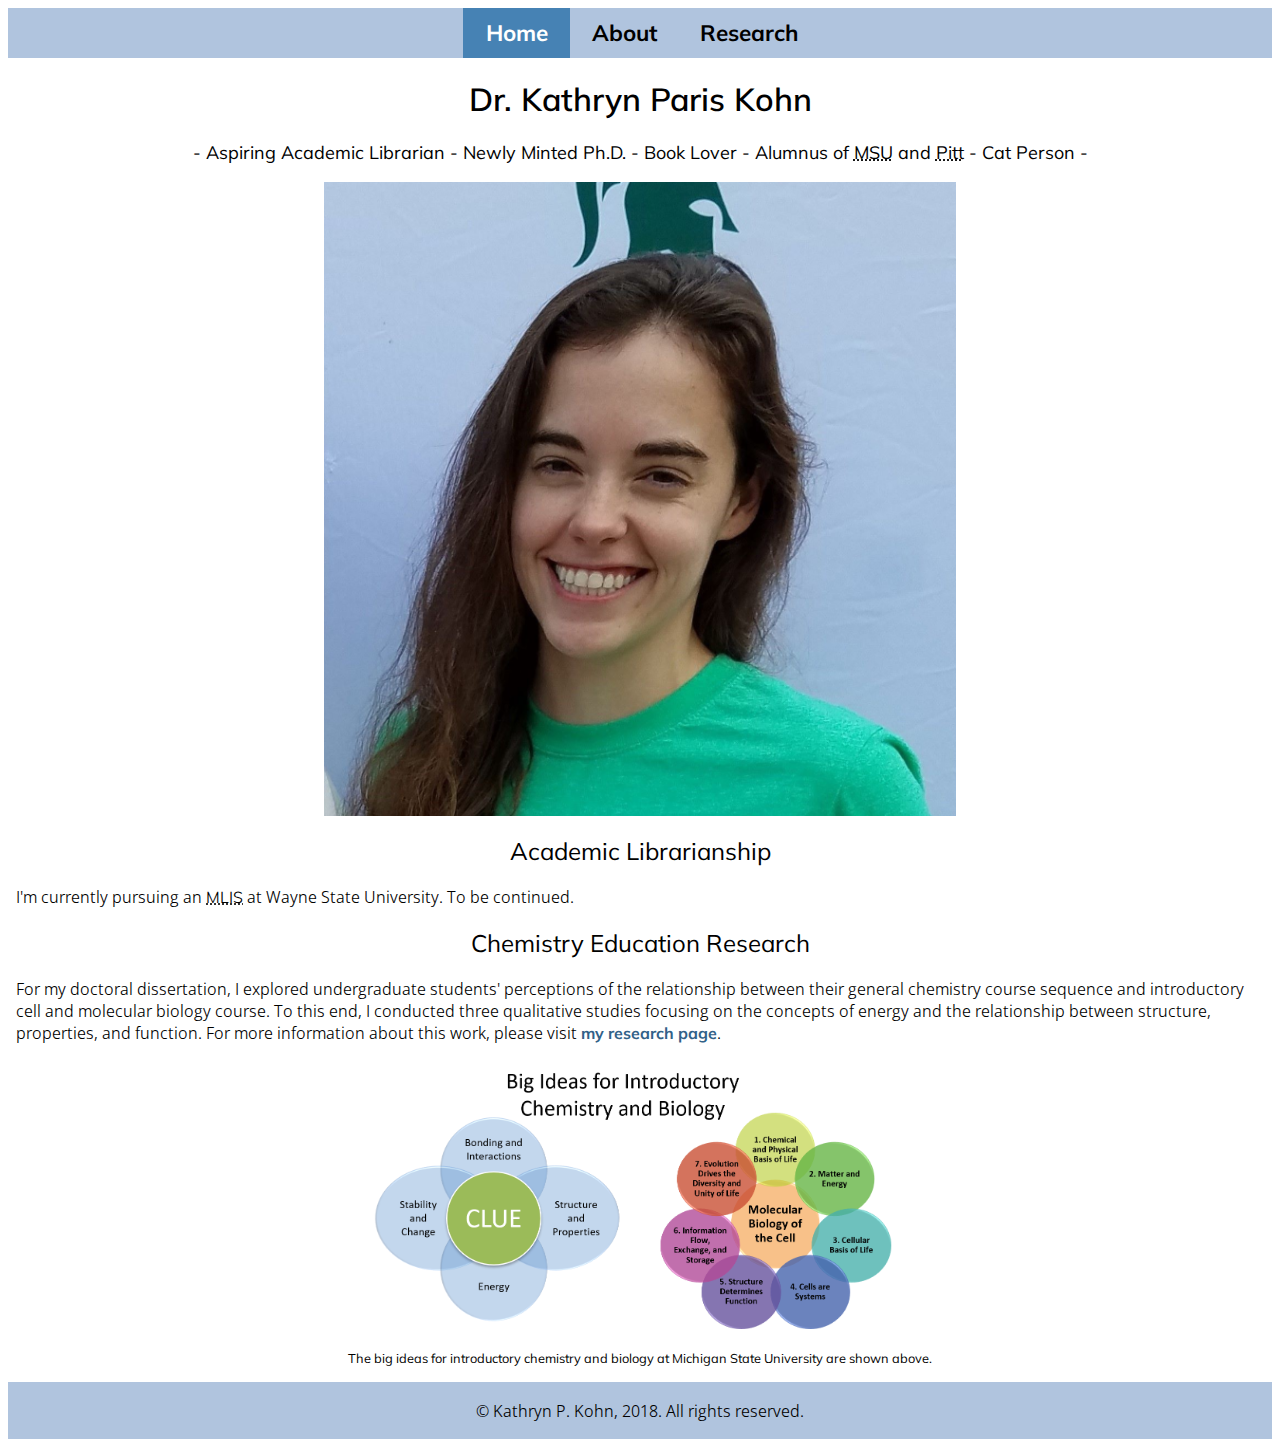
<file: index.html>
<!DOCTYPE html>
<html lang="en">

<head>
  <meta charset="utf-8">
  <meta name="Description" content="INF 7420 Project">
  <meta name="viewport" content="width=device-width, initial-scale=1">
  <title>Dr. K.P. Kohn - Home</title>
  <link rel="sylesheet" href="https://cdnjs.cloudflare.com/ajax/libs/modern-normalize/0.5.0/modern-normalize.min.css">
  <link href="https://fonts.googleapis.com/css?family=Muli|Open+Sans" rel="stylesheet">
  <link rel="stylesheet" href="styles.css">
</head>

<body>
  <header>
    <nav class="main-navigation">
      <ul>
        <li>
          <a href="index.html" class="active">Home</a>
        </li>
        <li>
          <a href="about.html">About</a>
        </li>
        <li>
          <a href="research.html">Research</a>
        </li>
      </ul>
    </nav>
  </header>
  <main>
    <h1>Dr. Kathryn Paris Kohn</h1>
    <h3> - Aspiring Academic Librarian - Newly Minted Ph.D. - Book Lover - Alumnus of <abbr title="Michigan State University">MSU</abbr>
      and <abbr title="University of Pittsburgh">Pitt</abbr> - Cat Person - </h3>
    <img src="images/katie-msu.png" alt="Portrait of Dr. Kohn again a Michigan State University photo backdrop" class="portrait" />
    <h2>Academic Librarianship</h2>
    <p>I'm currently pursuing an <abbr title="Masters in Library and Information Science">MLIS</abbr> at Wayne State
      University. To be continued.</p>
    <h2>Chemistry Education Research</h2>
    <p>For my doctoral dissertation, I explored undergraduate students' perceptions of the relationship between their
      general chemistry course sequence and introductory cell and molecular biology course. To this end, I conducted
      three qualitative studies focusing on the concepts of energy and the relationship between structure, properties,
      and function. For more information about this work, please visit <a href="research.html">my research page</a>.</p>

    <figure>
      <img src="images/chem-bio.png" alt="Titled: Big Ideas for Introductory Chemistry and Biology. The left figure shows four interlocking circles labeled Bonding and Interactions, Structure and Properties, Energy, and Stability and Change surrounding a fifth circle labeled CLUE. The right figure shows seven interlocking circles labeled Chemical and Physical Basis of Life, Matter and Energy, Cellular Basis of Life, Cells are Systems, Structure Determines Function, Information Flow, Exchange, and Storage, and Evolution Drives the Diversity and Unity of Life surrounding an eighth circle labeled Molecular Biology of the Cell." class="landscape"/>
      <figcaption>
        The big ideas for introductory chemistry and biology at Michigan State University are shown above.
      </figcaption>
    </figure>
  </main>
  <footer>
    <p>© Kathryn P. Kohn, 2018. All rights reserved.</p>
  </footer>
</body>

</html>
</file>
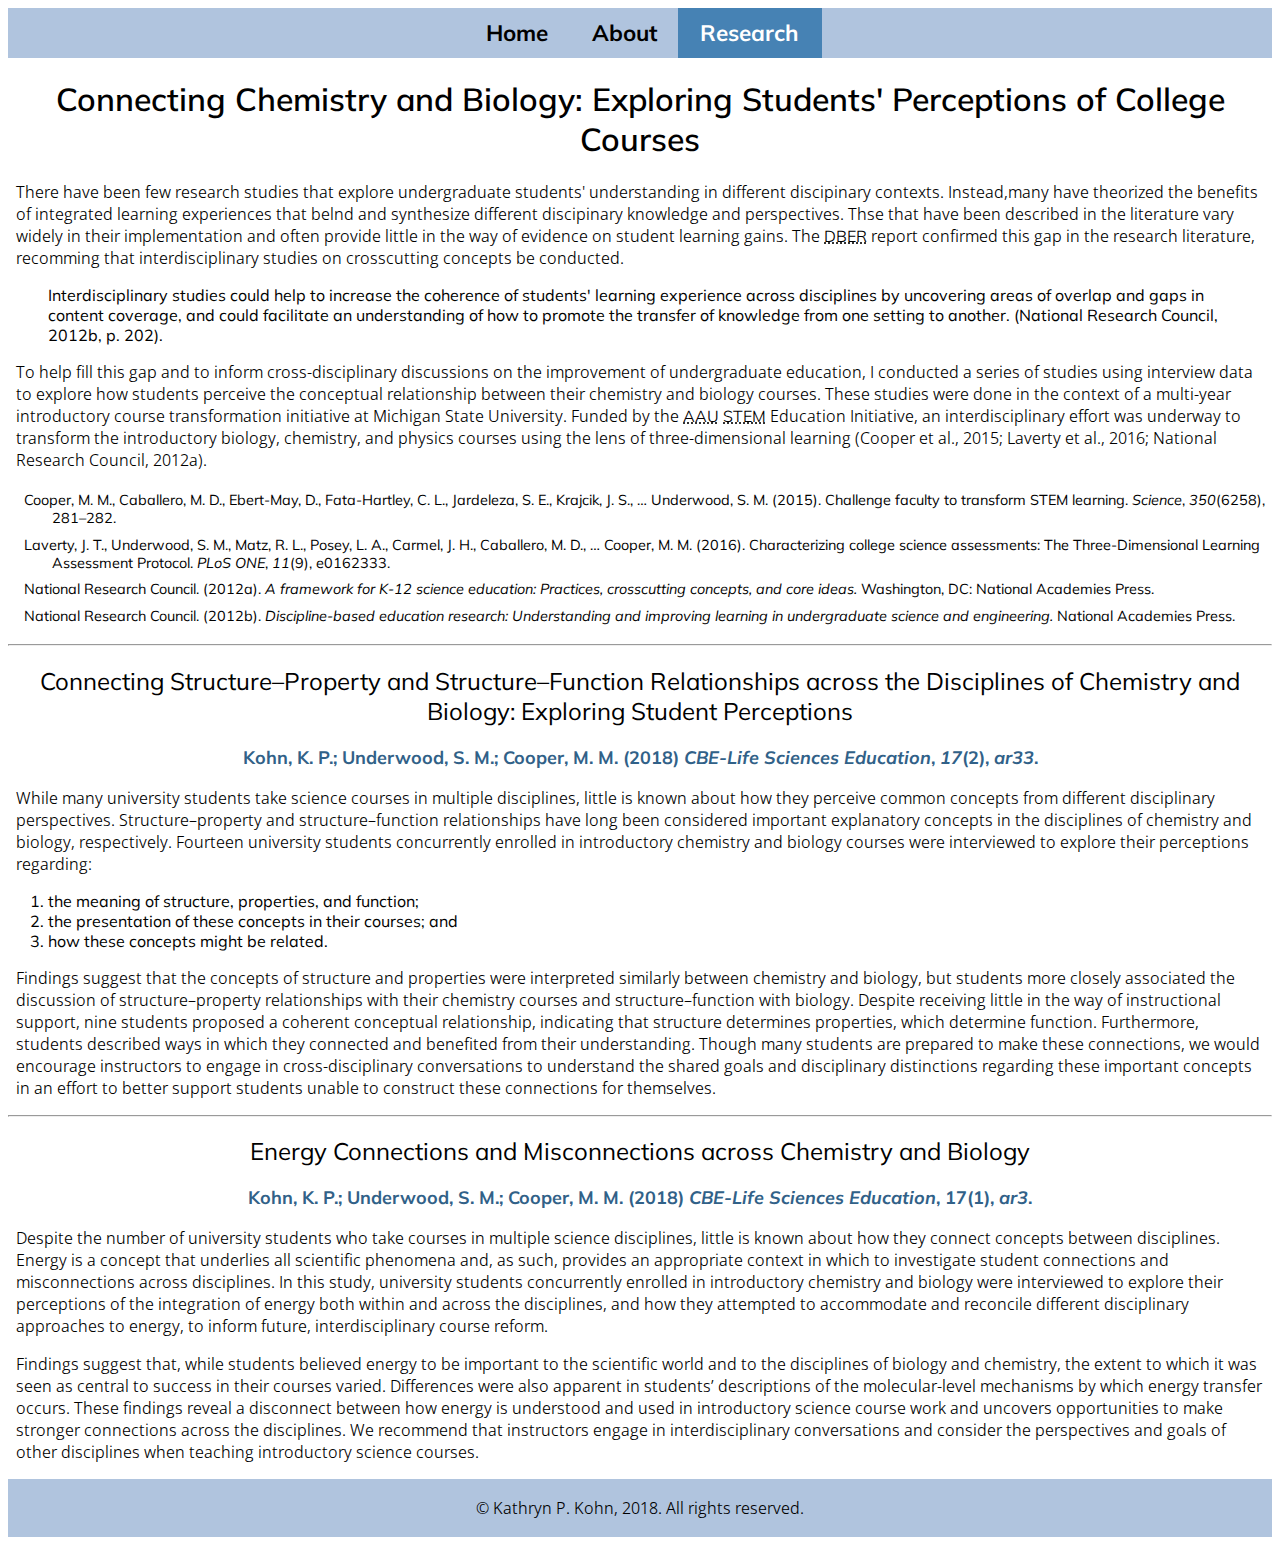
<file: research.html>
<!DOCTYPE html>
<html lang="en">

<head>
  <meta charset="utf-8">
  <meta name="Description" content="INF 7420 Project">
  <meta name="viewport" content="width=device-width, initial-scale=1">
  <title>Dr. K.P. Kohn - Research</title>
  <link rel="sylesheet" href="https://cdnjs.cloudflare.com/ajax/libs/modern-normalize/0.5.0/modern-normalize.min.css">
  <link href="https://fonts.googleapis.com/css?family=Muli|Open+Sans" rel="stylesheet">
  <link rel="stylesheet" href="styles.css">
</head>

<body>
  <header>
    <nav class="main-navigation">
      <ul>
        <li>
          <a href="index.html">Home</a>
        </li>
        <li>
          <a href="about.html">About</a>
        </li>
        <li>
          <a href="research.html" class="active">Research</a>
        </li>
      </ul>
    </nav>
  </header>
  <main>
    <h1>Connecting Chemistry and Biology: Exploring Students' Perceptions of College Courses</h1>
    <p>There have been few research studies that explore undergraduate students' understanding in different discipinary
      contexts. Instead,many have theorized the benefits of integrated learning experiences that belnd and synthesize
      different discipinary knowledge and perspectives. Thse that have been described in the literature vary widely in
      their implementation and often provide little in the way of evidence on student learning gains. The <abbr title="Discipline-Based Education Research">DBER</abbr>
      report confirmed this gap in the research literature, recomming that interdisciplinary studies on crosscutting
      concepts be conducted.</p>
    <blockquote>Interdisciplinary studies could help to increase the coherence of students' learning experience across
      disciplines by uncovering areas of overlap and gaps in content coverage, and could facilitate an understanding of
      how to promote the transfer of knowledge from one setting to another. (National Research Council, 2012b, p. 202).
    </blockquote>
    <p>To help fill this gap and to inform cross-disciplinary discussions on the improvement of undergraduate
      education, I conducted a series of studies using interview data to explore how students perceive the conceptual
      relationship between their chemistry and biology courses. These studies were done in the context of a multi-year
      introductory course transformation initiative at Michigan State University. Funded by the <abbr title="Association for American Universities’">AAU</abbr>
      <abbr title="Science, Technology, Engineering, and Mathematics">STEM</abbr> Education Initiative, an
      interdisciplinary effort was underway to transform the introductory biology, chemistry, and physics courses using
      the lens of three-dimensional learning (Cooper et al., 2015; Laverty et al., 2016; National Research Council,
      2012a).</p>
    <ul class="ref">
      <li>Cooper, M. M., Caballero, M. D., Ebert-May, D., Fata-Hartley, C. L., Jardeleza, S. E., Krajcik, J. S., …
        Underwood, S. M. (2015). Challenge faculty to transform STEM learning. <i>Science</i>, <i>350</i>(6258),
        281–282.</li>
      <li>Laverty, J. T., Underwood, S. M., Matz, R. L., Posey, L. A., Carmel, J. H., Caballero, M. D., … Cooper, M. M.
        (2016). Characterizing college science assessments: The Three-Dimensional Learning Assessment Protocol. <i>PLoS
          ONE</i>, <i>11</i>(9), e0162333.</li>
      <li>National Research Council. (2012a). <i>A framework for K-12 science education: Practices, crosscutting
          concepts, and core ideas.</i> Washington, DC: National Academies Press.</li>
      <li>National Research Council. (2012b). <i>Discipline-based education research: Understanding and improving
          learning in undergraduate science and engineering.</i> National Academies Press.</li>
    </ul>

    <hr />
    <h2>Connecting Structure–Property and Structure–Function Relationships across the Disciplines of Chemistry and
      Biology: Exploring Student Perceptions</h2>
    <h3>
      <a href="https://www.lifescied.org/doi/10.1187/cbe.18-01-0004" target="_blank">Kohn, K. P.; Underwood, S. M.;
        Cooper, M. M. (2018) <i>CBE-Life Sciences Education</i>, <i>17</i>(2), <i>ar33</i>.</a>
    </h3>
    <p>While many university students take science courses in multiple disciplines, little is known about how they
      perceive common concepts from different disciplinary perspectives. Structure–property and structure–function
      relationships have long been considered important explanatory concepts in the disciplines of chemistry and
      biology, respectively. Fourteen university students concurrently enrolled in introductory chemistry and biology
      courses were interviewed to explore their perceptions regarding:</p>
    <ol>
      <li> the meaning of structure, properties, and function;</li>
      <li>the presentation of these concepts in their courses; and </li>
      <li>how these concepts might be related.</li>
    </ol>
    <p>Findings suggest that the concepts of structure and properties were interpreted similarly between chemistry and
      biology, but students more closely associated the discussion of structure–property relationships with their
      chemistry courses and structure–function with biology. Despite receiving little in the way of instructional
      support, nine students proposed a coherent conceptual relationship, indicating that structure determines
      properties, which determine function. Furthermore, students described ways in which they connected and benefited
      from their understanding. Though many students are prepared to make these connections, we would encourage
      instructors to engage in cross-disciplinary conversations to understand the shared goals and disciplinary
      distinctions regarding these important concepts in an effort to better support students unable to construct these
      connections for themselves.</p>
    <hr />

    <h2>Energy Connections and Misconnections across Chemistry and Biology</h2>
    <h3>
      <a href="https://www.lifescied.org/doi/10.1187/cbe.17-08-0169" target="_blank">Kohn, K. P.; Underwood, S. M.;
        Cooper, M. M. (2018) <i>CBE-Life Sciences Education</i>, 17(1), <i>ar3</i>.</a>
    </h3>
    <p>Despite the number of university students who take courses in multiple science disciplines, little is known
      about how they connect concepts between disciplines. Energy is a concept that underlies all scientific phenomena
      and, as such, provides an appropriate context in which to investigate student connections and misconnections
      across disciplines. In this study, university students concurrently enrolled in introductory chemistry and
      biology were interviewed to explore their perceptions of the integration of energy both within and across the
      disciplines, and how they attempted to accommodate and reconcile different disciplinary approaches to energy, to
      inform future, interdisciplinary course reform.</p>
    <p>Findings suggest that, while students believed energy to be important to the scientific world and to the
      disciplines of biology and chemistry, the extent to which it was seen as central to success in their courses
      varied. Differences were also apparent in students’ descriptions of the molecular-level mechanisms by which
      energy transfer occurs. These findings reveal a disconnect between how energy is understood and used in
      introductory science course work and uncovers opportunities to make stronger connections across the disciplines.
      We recommend that instructors engage in interdisciplinary conversations and consider the perspectives and goals
      of other disciplines when teaching introductory science courses.</p>
  </main>
  <footer>
    <p>© Kathryn P. Kohn, 2018. All rights reserved.</p>
  </footer>
</body>

</html>
</file>
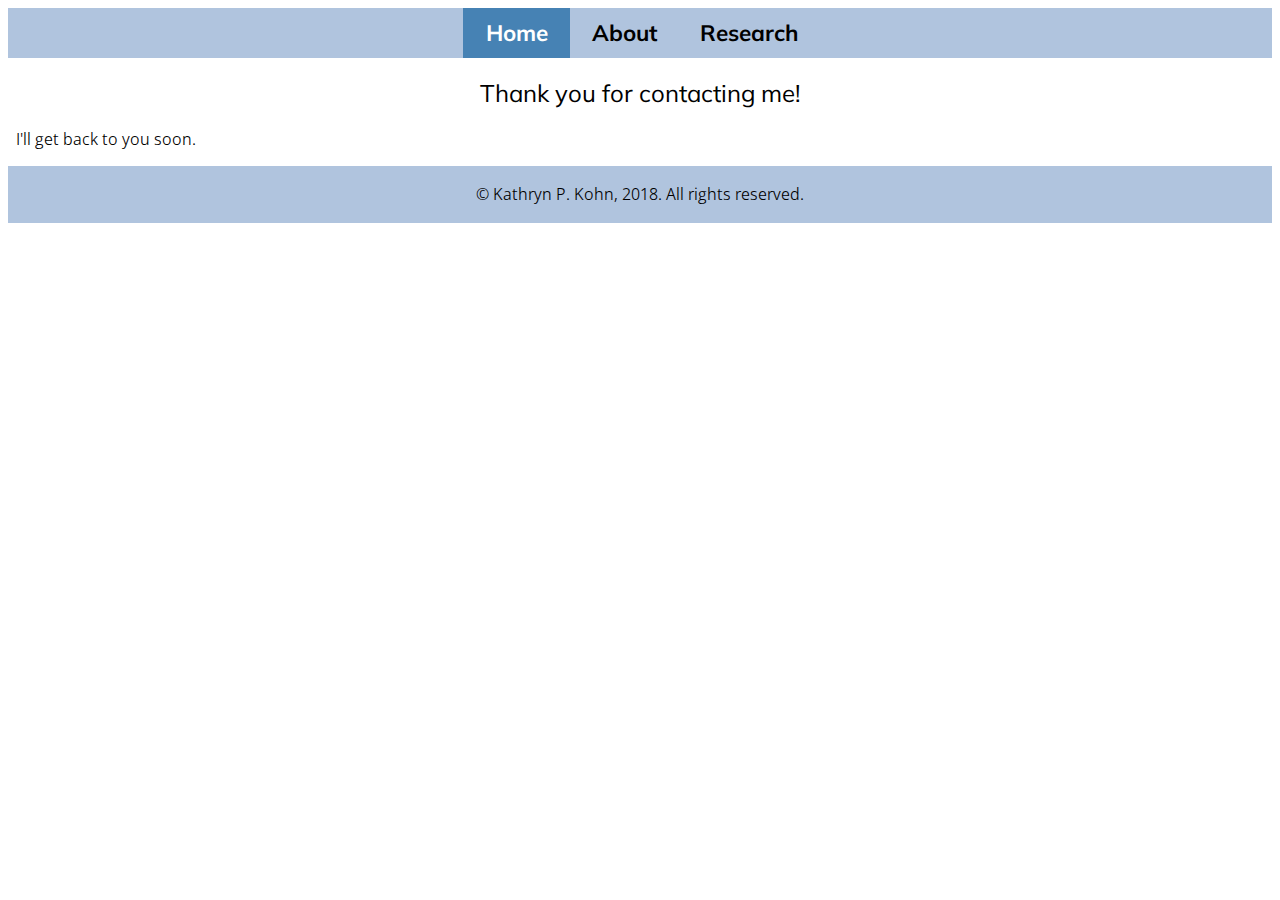
<file: thanks.html>
<!DOCTYPE html>
<html lang="en">

<head>
  <meta charset="utf-8">
  <meta name="Description" content="INF 7420 Project">
  <meta name="viewport" content="width=device-width, initial-scale=1">
  <title>Dr. K.P. Kohn - Home</title>
  <link rel="sylesheet" href="https://cdnjs.cloudflare.com/ajax/libs/modern-normalize/0.5.0/modern-normalize.min.css">
  <link href="https://fonts.googleapis.com/css?family=Muli|Open+Sans" rel="stylesheet">
  <link rel="stylesheet" href="styles.css">
</head>

<body>
  <header>
    <nav class="main-navigation">
      <ul>
        <li>
          <a href="index.html" class="active">Home</a>
        </li>
        <li>
          <a href="about.html">About</a>
        </li>
        <li>
          <a href="research.html">Research</a>
        </li>
      </ul>
    </nav>
  </header>
  <main>
<h2 class="thanks">Thank you for contacting me!</h2>
<p class="thanks">I'll get back to you soon.</p>
  </main>
  <footer>
    <p>© Kathryn P. Kohn, 2018. All rights reserved.</p>
  </footer>
</body>

</html>
</file>
<file: styles.css>
* {
  font-family: 'Muli', sans-serif;
}

h1, h2, h3, footer, figcaption, p.button {
  text-align: center;}

.main-navigation {
  background: lightsteelblue}

.main-navigation ul {
  list-style: none;
  text-align: center;
  padding: 0;
  margin: 0;}

.main-navigation li {
  font-size: 1.2em;
  line-height: 40px;
  height: 40px;
  border-bottom: 1px solid gray;}

.main-navigation a {
  text-decoration: none;
  color: #000;
  display: block;
  transition: .3s background-color;}

.main-navigation a:hover {
  background-color: rgba(70, 131, 180, 0.288);}

.main-navigation a.active {
  background-color: steelblue;
  color: #fff;
  cursor: default;}

img {
  max-width: 80%;
  display: block;
  margin: 0px auto;
}

h1 {
  font-size: 2em;
  font-weight: 600;}

h2 {
  font-size: 1.5em;
  font-weight: 400;}

h3 {
  font-size: 1.125em;
  font-weight: 400;}

a {
  text-decoration: none;
  color: rgb(49, 97, 136);
  font-weight: bold;}

p {
  font-family: 'Open Sans', sans-serif;
  font-size: 1em;
  font-weight: 350;
  margin-left: .5em;
  margin-right: .5em;
}

p.button a {
  background-color: white;
  color: steelblue;
  font-size: 1.5em;
  font-weight: bold;
  line-height: 4em;
  padding: .25em;
  border: 1px dashed gray;
  border-radius: 5px;
  -moz-border-radius: 5px;
  -webkit-border-radius: 5px;}

p.button a:hover {
  background-color: steelblue;
  color: white;
  border: none;}

ul {
  list-style: none;
  text-align: center;}

ul.ref {
  text-align: left;
  text-indent: -2em;
  font-size: 0.9em;}

ul.ref li {
  padding: 0.3em;}

figcaption {
  font-size: .8em;}

footer {
  background:lightsteelblue;
  padding: 0.1em;}


@media screen and (min-width: 600px) {
  .main-navigation li {
    border-bottom: none;
    height: 50px;
    line-height: 50px;
    font-size: 1.4em;
    display: inline-block;
    margin-right: -5px;}

  .main-navigation a {
    padding: 0 1em;}

  img.small {
    float: right;
    width: 30%;
    margin-left: 1em;
    margin-right: .5em;
    max-height: 262px;
    max-width: 200px;
}

  img.portrait {
    max-width: 50%;}

  img.landscape {
    max-width: 65%;}

}

@media screen and (min-width: 1000px) {
  img.landscape {
    max-width: 45%;}
  }
</file>
